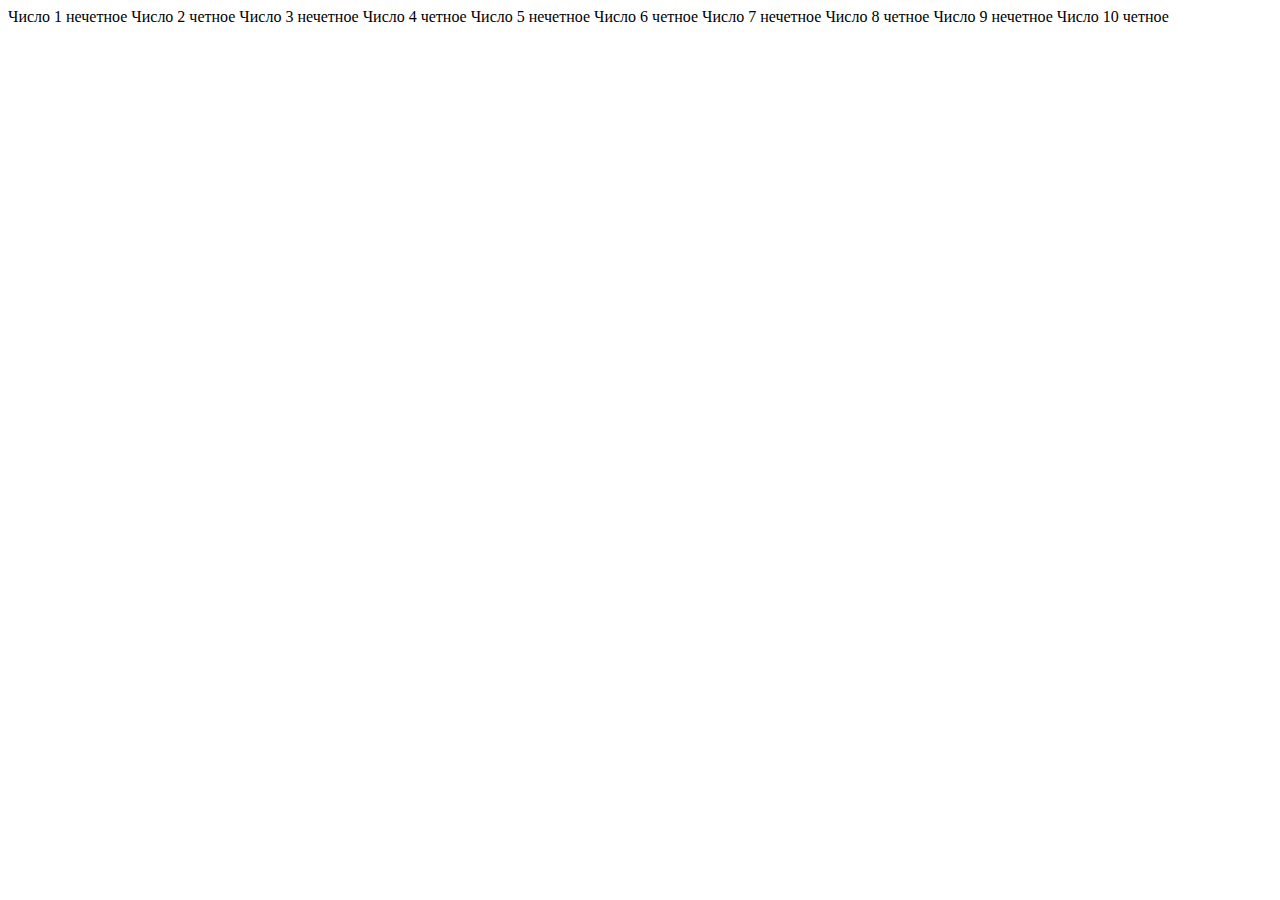
<file: index.html>
<!DOCTYPE html>
<html lang="en">
<head>
    <meta charset="UTF-8">
    <meta http-equiv="X-UA-Compatible" content="IE=edge">
    <title>Document</title>
</head>
<body>
    <script src="chet.js"></script>
</body>
</html>
</file>
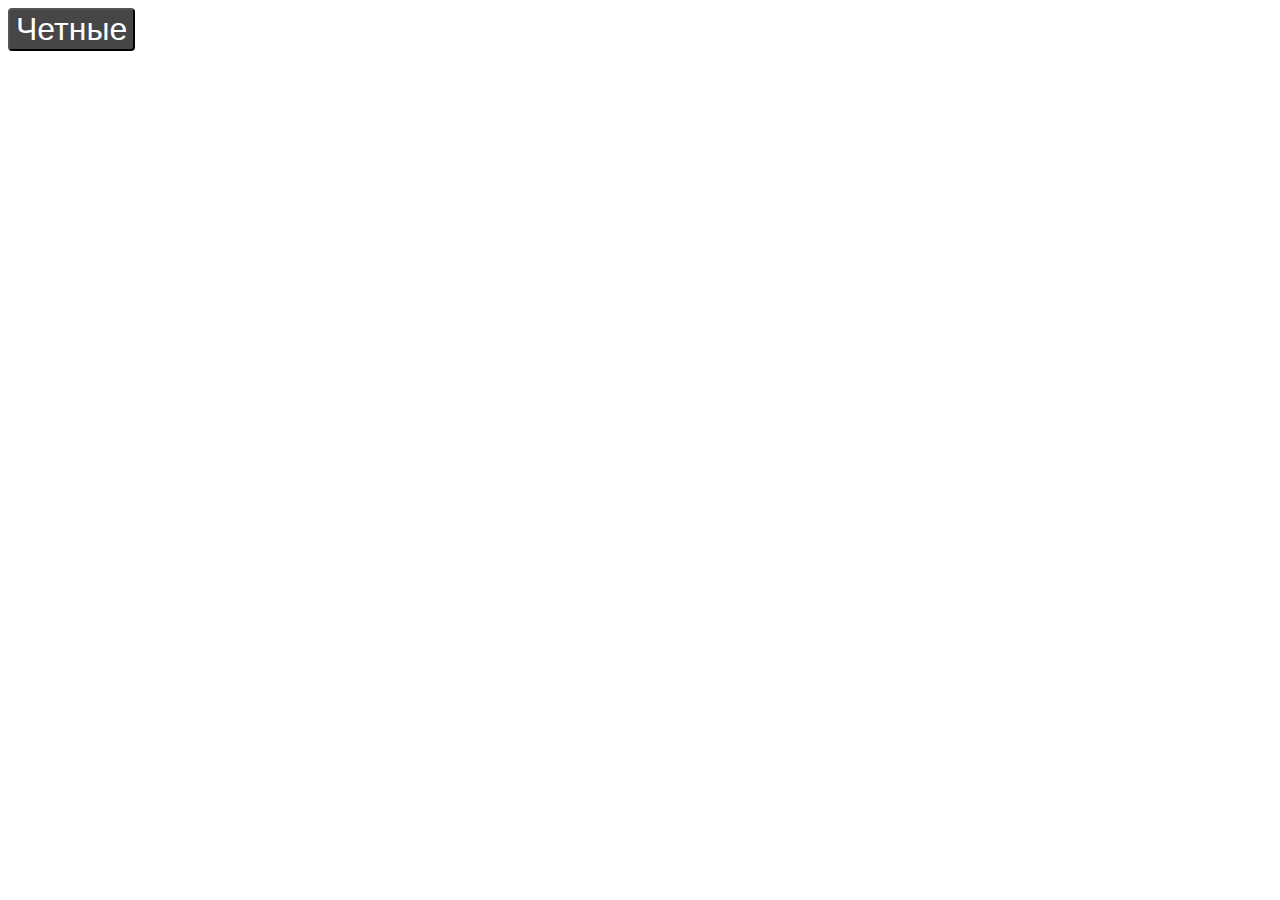
<file: chet/index.html>
<!DOCTYPE html>
<html lang="en">
<head>
    <meta charset="UTF-8">
    <meta http-equiv="X-UA-Compatible" content="IE=edge">
    <link rel="stylesheet" href="style.css">
    <title>Document</title>
</head>
<body>
    <button onclick="chet(numbers)">Четные</button>
    <script src="script.js"></script>
</body>
</html>
</file>
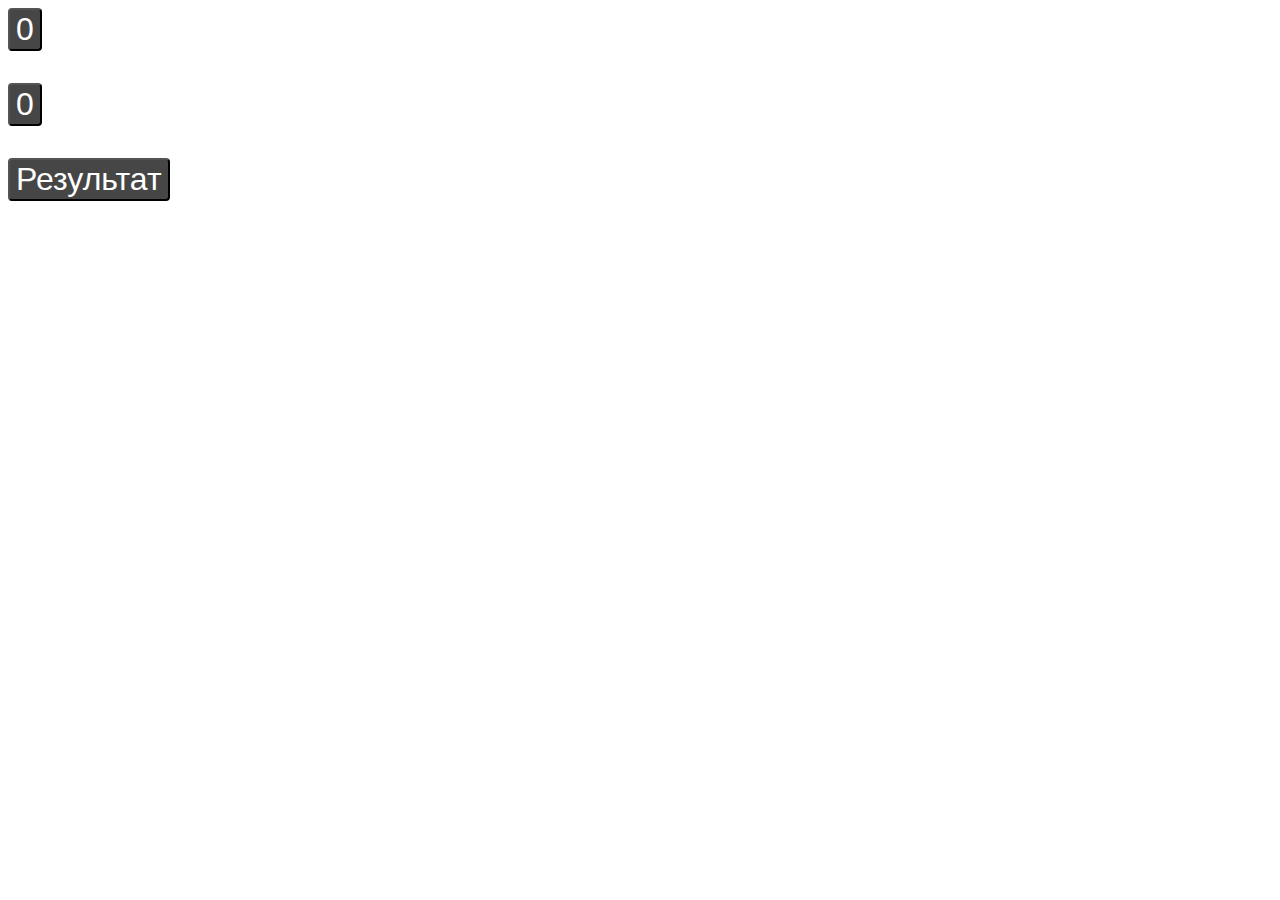
<file: kalkulator/index.html>
<!DOCTYPE html>
<html lang="en">
<head>
    <meta charset="UTF-8">
    <meta http-equiv="X-UA-Compatible" content="IE=edge">
    <link rel="stylesheet" href="style.css">
    <title>Document</title>
</head>
<body>
    <button onclick="counter1(this)" on>0</button> <br>
    <button onclick="counter2(this)">0</button> <br>
    <button onclick="kalkul(this)">Результат</button>
    <script src="script.js"></script>
</body>
</html>
</file>
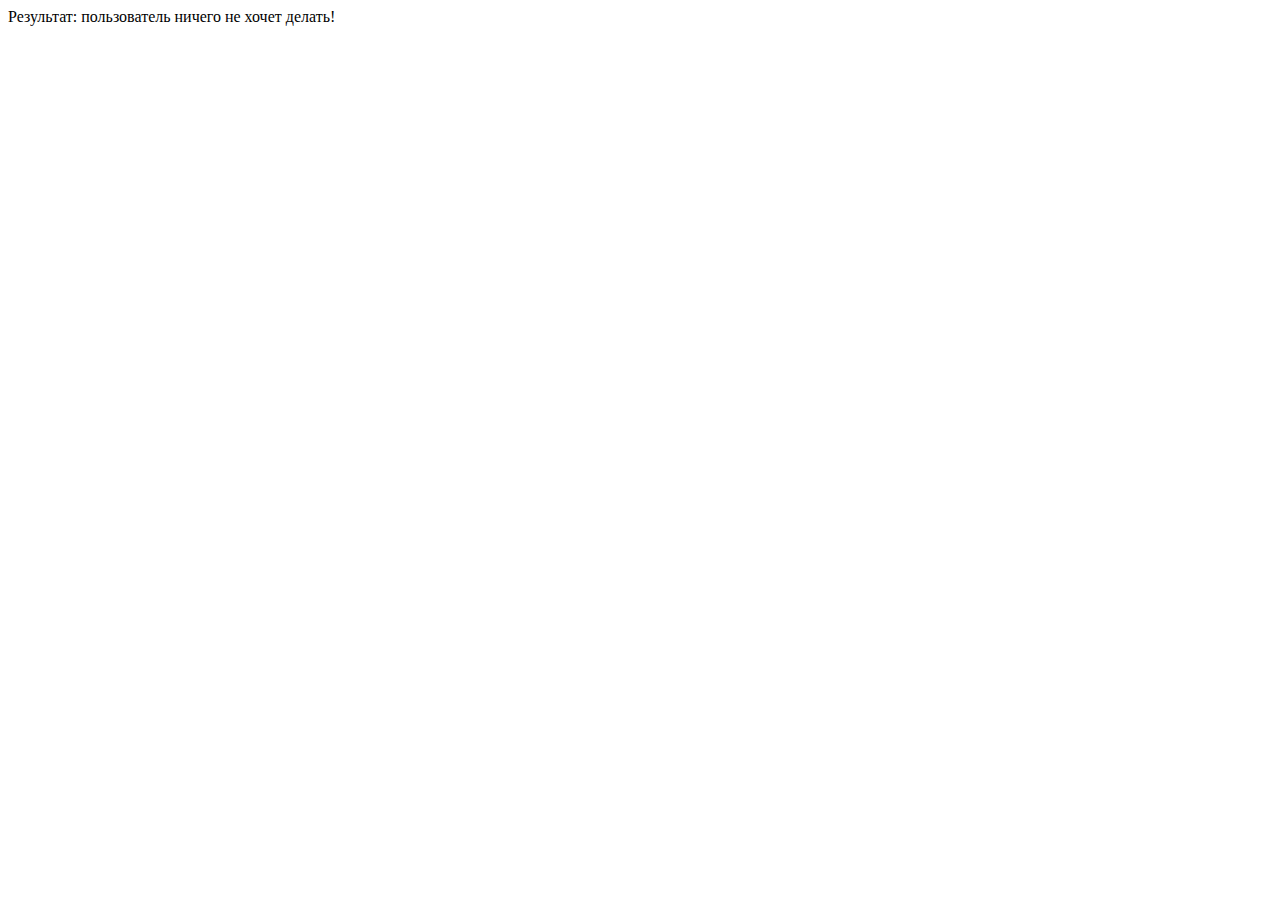
<file: summa/index.html>
<!DOCTYPE html>
<html lang="en">
<head>
    <meta charset="UTF-8">
    <meta http-equiv="X-UA-Compatible" content="IE=edge">
    <title>Document</title>
</head>
<body>
    <script src="script.js"></script>
</body>
</html>
</file>
<file: chet/style.css>
button {
    background-color: rgb(70, 70, 70);
    border-radius: 4px;
    color: white;
    font-size: 2em;
    transition: 1s;
}
button:hover {
    cursor: pointer;
    color: black;
    background-color: white;
}
</file>
<file: kalkulator/style.css>
button {
    background-color: rgb(70, 70, 70);
    border-radius: 4px;
    margin-top: 1em;
    color: white;
    font-size: 2em;
    transition: 1s;
}
button:first-child {
    margin-top: 0;
}
button:hover {
    cursor: pointer;
    color: black;
    background-color: white;
}
</file>
